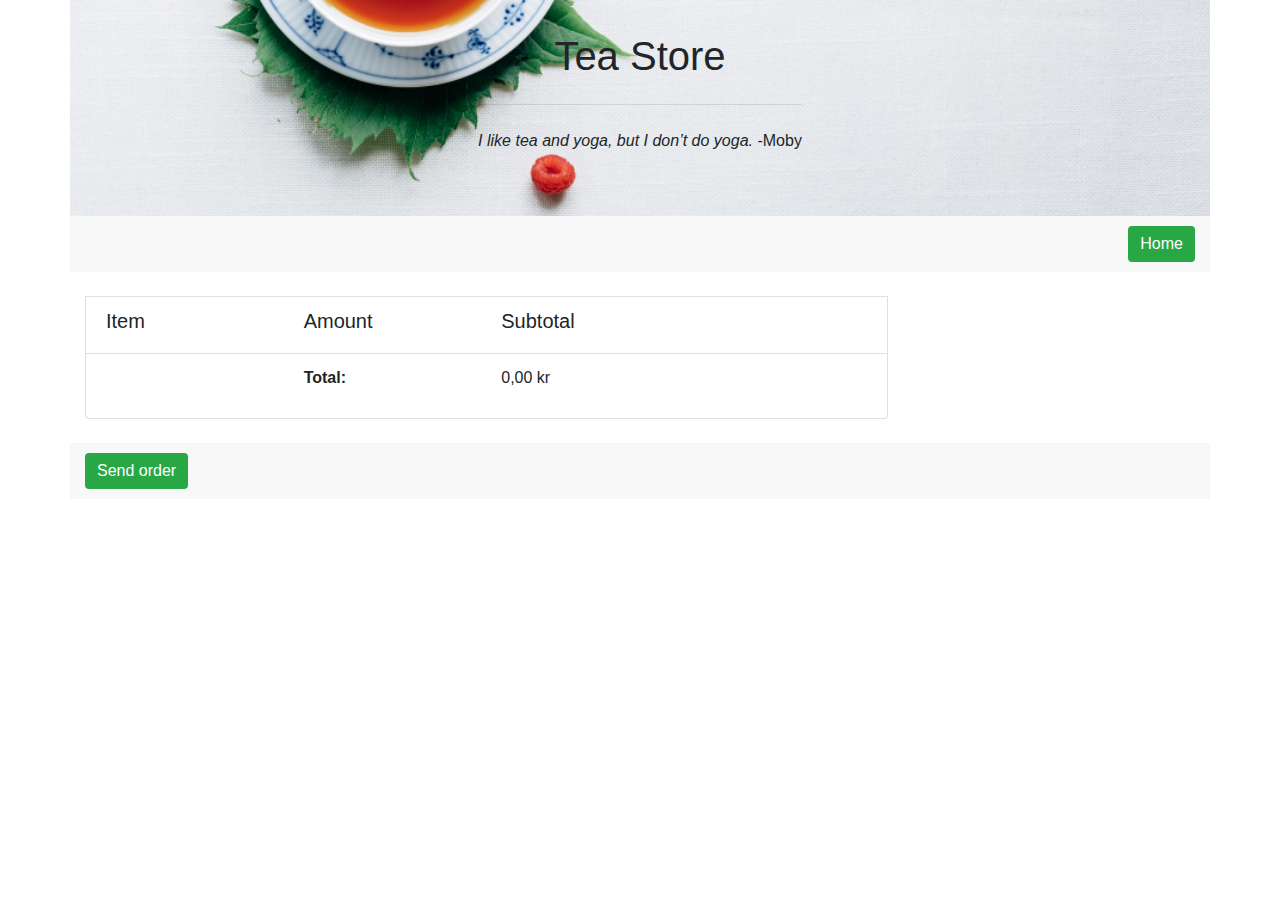
<file: html/checkout.html>
<!DOCTYPE html>
<html lang="en">

<head>
    <meta charset="UTF-8">
    <meta name="viewport" content="width=device-width, initial-scale=1.0">
    <link rel="stylesheet" href="https://stackpath.bootstrapcdn.com/bootstrap/4.4.1/css/bootstrap.min.css"
        integrity="sha384-Vkoo8x4CGsO3+Hhxv8T/Q5PaXtkKtu6ug5TOeNV6gBiFeWPGFN9MuhOf23Q9Ifjh" crossorigin="anonymous">
    <link href="../css/teaStore.css" rel="stylesheet">
    <title>Teastore</title>
</head>

<body>
    <header>
        <div class="container">
            <div class="row" id="background">
                <div class="jumbotron" id="title">
                    <h1>Tea Store</h1>
                    <hr class="my-4">
                    <p id="cite"><cite>I like tea and yoga, but I don’t do yoga.
                        </cite>-Moby</p>
                </div>
            </div>
            <div class="row">
                <div class="col-lg-12 col-sm-12 col-12 main-section">
                    <button class="home-button btn btn-primary btn-success float-right"">Home</button>
                </div>
            </div>
        </div>


        <div class="container" id="cartItemsList">
            <div class="row w-75">
                <div class="col">
                    <ul class="list-group" id="checkoutItems"></ul>
                </div>
            </div>
        </div>
        <br>

        <div class="container">
            <div class="row">
                <div class="col-lg-12 col-sm-12 col-12 main-section">
                    <button class="sendorder-button btn btn-primary btn-success">Send order</button>
                </div>
            </div>
        </div>

    <script src="../js/jquery-3.4.1.js"></script>
    <script src="https://code.jquery.com/jquery-3.4.1.slim.min.js"
        integrity="sha384-J6qa4849blE2+poT4WnyKhv5vZF5SrPo0iEjwBvKU7imGFAV0wwj1yYfoRSJoZ+n"
        crossorigin="anonymous"></script>
    <script src="https://cdn.jsdelivr.net/npm/popper.js@1.16.0/dist/umd/popper.min.js"
        integrity="sha384-Q6E9RHvbIyZFJoft+2mJbHaEWldlvI9IOYy5n3zV9zzTtmI3UksdQRVvoxMfooAo"
        crossorigin="anonymous"></script>
    <script src="https://stackpath.bootstrapcdn.com/bootstrap/4.4.1/js/bootstrap.min.js"
        integrity="sha384-wfSDF2E50Y2D1uUdj0O3uMBJnjuUD4Ih7YwaYd1iqfktj0Uod8GCExl3Og8ifwB6"
        crossorigin="anonymous"></script>
    <script src="../js/teaStore.js"></script>
</body>

</html>
</file>
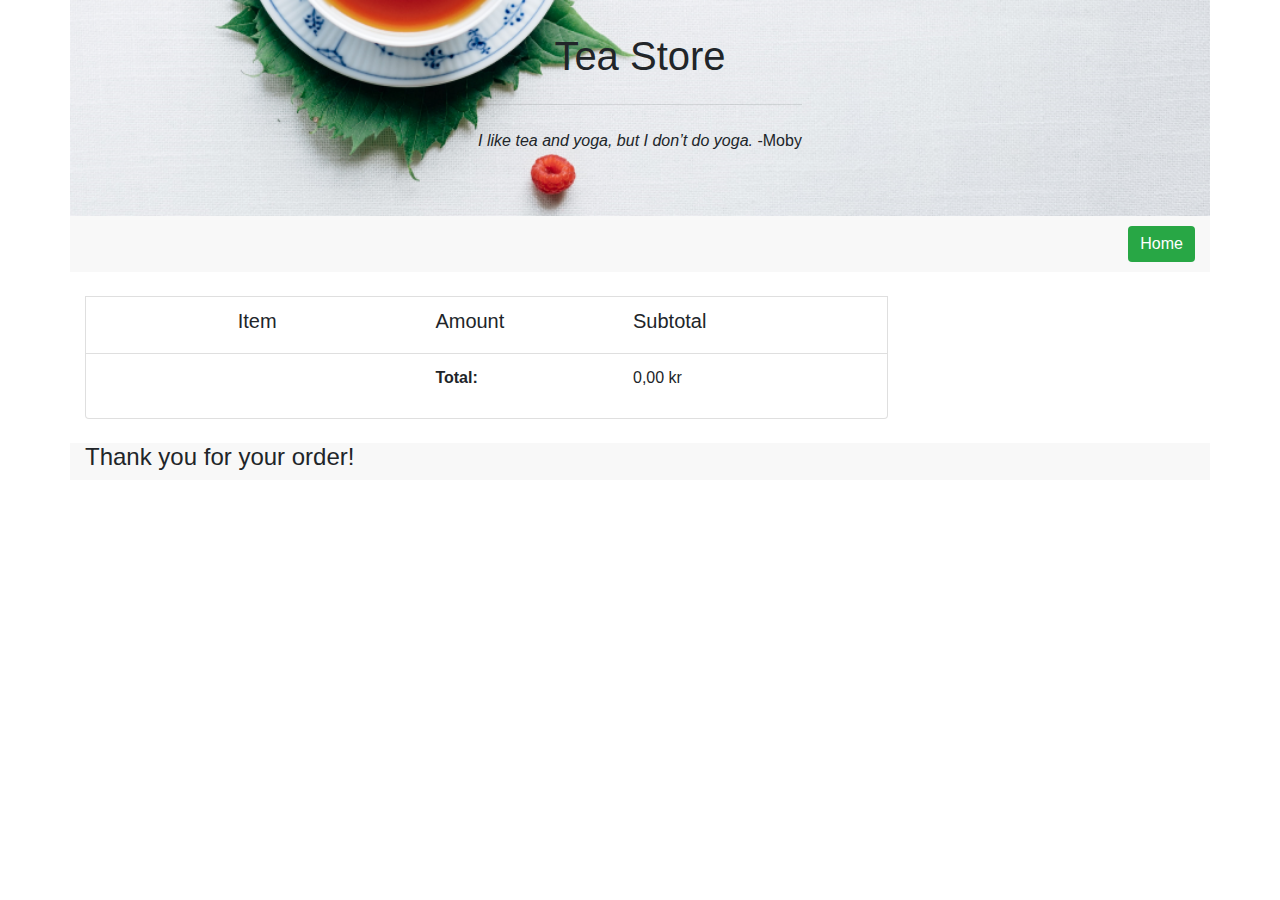
<file: html/orderconfirmation.html>
<!DOCTYPE html>
<html lang="en">

<head>
    <meta charset="UTF-8">
    <meta name="viewport" content="width=device-width, initial-scale=1.0">
    <link rel="stylesheet" href="https://stackpath.bootstrapcdn.com/bootstrap/4.4.1/css/bootstrap.min.css"
        integrity="sha384-Vkoo8x4CGsO3+Hhxv8T/Q5PaXtkKtu6ug5TOeNV6gBiFeWPGFN9MuhOf23Q9Ifjh" crossorigin="anonymous">
    <link href="../css/teaStore.css" rel="stylesheet">
    <title>Teastore</title>
</head>

<body>
    <header>
        <div class="container">
            <div class="row" id="background">
                <div class="jumbotron" id="title">
                    <h1>Tea Store</h1>
                    <hr class="my-4">
                    <p id="cite"><cite>I like tea and yoga, but I don’t do yoga.
                        </cite>-Moby</p>
                </div>
            </div>
            <div class="row">
                <div class="col-lg-12 col-sm-12 col-12 main-section">
                    <button class="home-button btn btn-primary btn-success float-right">Home</button>
                </div>
            </div>
        </div>


        <div class="container" id="cartItemsList">
            <div class="row w-75">
                <div class="col">
                    <ul class="list-group" id="orderConfirmationItems"></ul>
                </div>
            </div>
        </div>

        <br>

        <div class="container">
            <div class="row">
                <div class="col-lg-12 col-sm-12 col-12 main-section">
                    <h4>Thank you for your order!</h4>
                </div>
            </div>
        </div>

    <script src="../js/jquery-3.4.1.js"></script>
    <script src="https://code.jquery.com/jquery-3.4.1.slim.min.js"
        integrity="sha384-J6qa4849blE2+poT4WnyKhv5vZF5SrPo0iEjwBvKU7imGFAV0wwj1yYfoRSJoZ+n"
        crossorigin="anonymous"></script>
    <script src="https://cdn.jsdelivr.net/npm/popper.js@1.16.0/dist/umd/popper.min.js"
        integrity="sha384-Q6E9RHvbIyZFJoft+2mJbHaEWldlvI9IOYy5n3zV9zzTtmI3UksdQRVvoxMfooAo"
        crossorigin="anonymous"></script>
    <script src="https://stackpath.bootstrapcdn.com/bootstrap/4.4.1/js/bootstrap.min.js"
        integrity="sha384-wfSDF2E50Y2D1uUdj0O3uMBJnjuUD4Ih7YwaYd1iqfktj0Uod8GCExl3Og8ifwB6"
        crossorigin="anonymous"></script>
    <script src="../js/teaStore.js"></script>
    </header>
</body>

</html>
</file>
<file: css/teaStore.css>
.main-section {
    background-color: #F8F8F8;
    
}

.dropdown {
    float: left;
    
    padding-right: 30px;
}

.btn {
    border: 0px;
    margin: 10px 0px;
    box-shadow: none !important;
}

.dropdown .dropdown-menu {
    padding: 20px;
    top: 20px !important;
    width: 500px !important;
    left: -130px !important;
}

.total-header-section {
    border-bottom: 1px solid #d2d2d2;
}

.total-section p {
    margin-bottom: 20px;
}

.cart-detail {
    padding: 15px 0px;
}

.cart-detail-img img {
    width: 100%;
    height: 100%;
    padding-left: 15px;
}

.checkout {
    border-top: 1px solid #d2d2d2;
    padding-top: 15px;
}

.checkout .btn-primary {
    height: 40px;
    background-color: green;
}

.empty {
    border-top: 1px solid #d2d2d2;
    padding-top: 15px;
}

.dropdown-menu:before {
    position: absolute;
    top: -20px;
    right: 50px;
    border: 10px solid transparent;
    border-bottom-color: #fff;
}


.quantity {
    float: left;
    margin-right: 15px;
    background-color: #eee;
    position: relative;
    width: 50px;
    overflow: hidden
}

.quantity input {
    margin: 0;
    text-align: center;
    width: 10px;
    height: 10px;
    padding: 0;
    float: right;
    color: #000;
    font-size: 20px;
    border: 0;
    outline: 0;
    background-color: #F6F6F6
}

.quantity input.qty {
    position: relative;
    border: 0;
    width: 100%;
    height: 40px;
    text-align: center;
    font-weight: 400;
    font-size: 15px;
    border-radius: 0;
    background-clip: padding-box
}

.quantity .minus,
.quantity .plus {
    line-height: 0;
    background-clip: padding-box;
    color: #bbb;
    font-size: 20px;
    position: absolute;
    height: 50%;
    border: 0;
    right: 0;
    padding: 0;
    width: 25px;
    z-index: 3
}

.quantity .minus:hover,
.quantity .plus:hover {
    background-color: #dad8da
}

.quantity .minus {
    bottom: 0
}

.shopping-cart {
    margin-top: 20px;
}

#item {
    height: auto;
}

.img-fluid {
    height: 150px;
    width: 150px
}

.max {
    width: 100%;
    height: auto;
}

#title{
    margin:0 auto;
    text-align: center;
    background-color: transparent;
    margin-bottom: 0;
    padding: 2rem 0rem;
    
}

header{
    margin-bottom: 10px;
   
}

#background{
    background-image: url("../teaPics/newBackground.PNG");
    background-size: cover;
    background-position: bottom;
}

#cite{
    padding-bottom: 15px;
}

.hidePic{
    display: none;
}
.showPic{
    display: block;
    position: absolute; 
}

.btn-circle {
    width: 30px;
    height: 30px;
    padding: 6px 0px;
    border-radius: 15px;
    text-align: center;
    font-size: 12px;
    line-height: 1.42857;
}

.close {
    position: absolute;
    right: 22px;
    top: 0px;
    width: 32px;
    height: 32px;
    opacity: 0.5;
}
.close:hover {
    opacity: 1;
}
.close:before, .close:after {
    position: absolute;
    left: 10px;
    content: ' ';
    height: 23px;
    width: 3px;
    background-color: #a83434;
}
.close:before {
    transform: rotate(45deg);
}
.close:after {
    transform: rotate(-45deg);
}

/* custom shopping cart */
.cart-item-picture {
    width: 84px;
    height: 84px;
    position: absolute;
    margin: auto;
    top: 0;
    bottom: 0;
}

.cart-item-title {
    font-size: 1.1em;
    font-weight: 400;
    color: #1e7e34;
}

.btn.plus {
    height: 30px;
    width: 32px;
    padding: 0px;
}
.btn.minus {
    height: 30px;
    width: 32px;
    padding: 0px;
}

.quantity-button {
    margin-top: -10px;
    font-size: 23px;
    position: relative;
    top: -4px;
}
</file>
